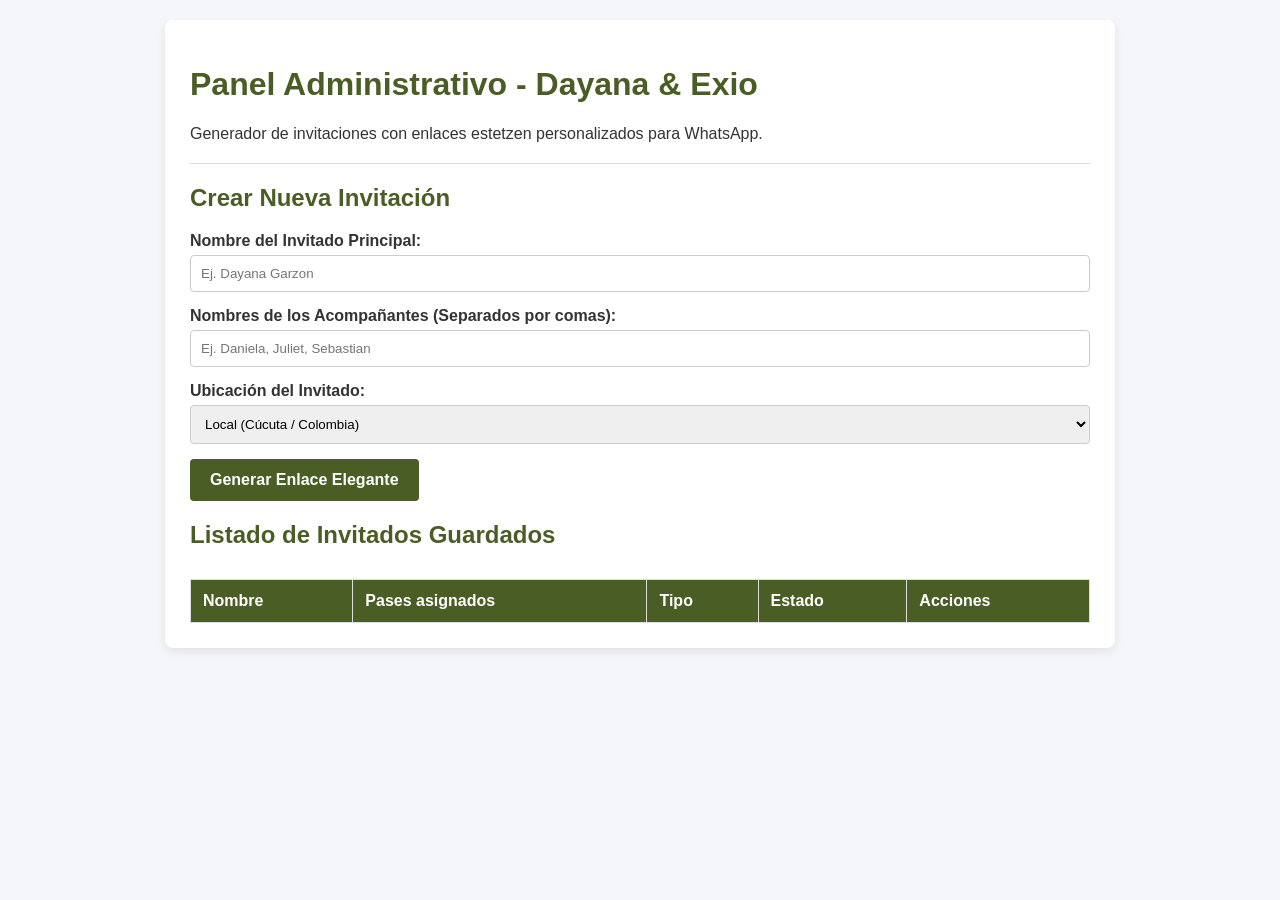
<file: admin.html>
<!DOCTYPE html>
<html lang="es">
<head>
    <meta charset="UTF-8">
    <meta name="viewport" content="width=device-width, initial-scale=1.0">
    <title>Panel de Control - Invitaciones de Boda</title>
    <style>
        body { font-family: 'Arial', sans-serif; background-color: #f4f6f9; margin: 0; padding: 20px; color: #333; }
        .container { max-width: 900px; margin: 0 auto; background: white; padding: 25px; border-radius: 8px; box-shadow: 0 4px 10px rgba(0,0,0,0.08); }
        h1, h2 { color: #4a5d24; }
        .form-group { margin-bottom: 15px; }
        .form-group label { display: block; margin-bottom: 5px; font-weight: bold; }
        .form-group input, .form-group select { width: 100%; padding: 10px; border: 1px solid #ccc; border-radius: 4px; box-sizing: border-box; }
        button { background-color: #4a5d24; color: white; border: none; padding: 12px 20px; border-radius: 4px; cursor: pointer; font-size: 1rem; font-weight: bold; }
        button:hover { background-color: #3d4e1e; }
        #resultado-link { background-color: #e8f5e9; border: 1px solid #c8e6c9; padding: 15px; margin-top: 20px; border-radius: 4px; }
        #link-generado { width: 100%; padding: 10px; background-color: #fff; border: 1px solid #bbb; border-radius: 4px; font-weight: bold; color: #333; }
        table { width: 100%; border-collapse: collapse; margin-top: 30px; }
        th, td { border: 1px solid #ddd; padding: 12px; text-align: left; }
        th { background-color: #4a5d24; color: white; }
        tr:nth-child(even) { background-color: #f9f9f9; }
        .badge { padding: 4px 8px; border-radius: 4px; font-size: 0.85rem; font-weight: bold; }
        .badge-enviado { background-color: #ffe0b2; color: #e65100; }
        .badge-visto { background-color: #b3e5fc; color: #01579b; }
        .btn-eliminar { background-color: #c62828; color: white; border: none; padding: 6px 10px; font-size: 0.85rem; border-radius: 4px; cursor: pointer; }
        .btn-eliminar:hover { background-color: #b71c1c; }
    </style>
</head>
<body>

    <div class="container">
        <h1>Panel Administrativo - Dayana & Exio</h1>
        <p>Generador de invitaciones con enlaces estetzen personalizados para WhatsApp.</p>
        
        <hr style="border: 0; height: 1px; background: #ddd; margin: 20px 0;">

        <h2>Crear Nueva Invitación</h2>
        <div class="form-group">
            <label for="input-nombre">Nombre del Invitado Principal:</label>
            <input type="text" id="input-nombre" placeholder="Ej. Dayana Garzon">
        </div>
        
        <div class="form-group">
            <label for="input-pases">Nombres de los Acompañantes (Separados por comas):</label>
            <input type="text" id="input-pases" placeholder="Ej. Daniela, Juliet, Sebastian">
        </div>
        
        <div class="form-group">
            <label for="select-tipo">Ubicación del Invitado:</label>
            <select id="select-tipo">
                <option value="local">Local (Cúcuta / Colombia)</option>
                <option value="fuera">Fuera (Internacional con módulo de regalos)</option>
            </select>
        </div>

        <button onclick="generarInvitacion()">Generar Enlace Elegante</button>

        <div id="resultado-link" style="display: none;">
            <p style="margin-top: 0; font-weight: bold; color: #2e7d32;">✓ ¡Enlace generado con éxito! Copia este link:</p>
            <input type="text" id="link-generado" readonly onclick="this.select()">
        </div>

        <h2>Listado de Invitados Guardados</h2>
        <table>
            <thead>
                <tr>
                    <th>Nombre</th>
                    <th>Pases asignados</th>
                    <th>Tipo</th>
                    <th>Estado</th>
                    <th>Acciones</th>
                </tr>
            </thead>
            <tbody id="tabla-invitados">
                <!-- Se rellena automáticamente vía script -->
            </tbody>
        </table>
    </div>

    <script>
        function generarInvitacion() {
            const nombre = document.getElementById('input-nombre').value.trim();
            const pases = document.getElementById('input-pases').value.trim();
            const tipo = document.getElementById('select-tipo').value;

            if (!nombre) {
                alert("Por favor, introduce al menos el nombre del invitado principal.");
                return;
            }

            const idUnico = 'id_' + Date.now();

            const nuevoInvitado = {
                id: idUnico,
                nombre: nombre,
                pases: pases,
                tipo: tipo,
                estado: 'enviado'
            };

            const dbInvitados = JSON.parse(localStorage.getItem('boda_invitados')) || [];
            dbInvitados.push(nuevoInvitado);
            localStorage.setItem('boda_invitados', JSON.stringify(dbInvitados));

            // GENERACIÓN DINÁMICA DE LA URL CON PARÁMETROS HOMOLOGADOS
            const nombreFormateado = encodeURIComponent(nombre.replace(/\s+/g, '-'));
            const pasesFormateados = encodeURIComponent(pases);
            
            const urlLimpia = window.location.origin + window.location.pathname.replace('admin.html', '');
            
            // Garantiza que el parámetro de tipo coincida exactamente con la validación de la invitación
            const linkFinal = `${urlLimpia}?to=${nombreFormateado}&invitados=${pasesFormateados}&tipo=${tipo}`;

            const contenedorResultado = document.getElementById('resultado-link');
            contenedorResultado.style.display = 'block';
            document.getElementById('link-generado').value = linkFinal;

            document.getElementById('input-nombre').value = "";
            document.getElementById('input-pases').value = "";
            
            actualizarTabla();
        }

        function actualizarTabla() {
            const tbody = document.getElementById('tabla-invitados');
            if (!tbody) return;
            
            tbody.innerHTML = "";
            const dbInvitados = JSON.parse(localStorage.getItem('boda_invitados')) || [];

            dbInvitados.forEach((inv, index) => {
                const fila = document.createElement('tr');
                const claseBadge = inv.estado === 'visto' ? 'badge-visto' : 'badge-enviado';
                const textoEstado = inv.estado.toUpperCase();

                fila.innerHTML = `
                    <td><strong>${inv.nombre}</strong></td>
                    <td>${inv.pases ? inv.pases : 'Solo pase principal'}</td>
                    <td>${inv.tipo === 'fuera' ? '✈ Internacional' : '🏠 Local'}</td>
                    <td><span class="badge ${claseBadge}">${textoEstado}</span></td>
                    <td>
                        <button class="btn-eliminar" onclick="eliminarInvitado(${index})">Eliminar</button>
                    </td>
                `;
                tbody.appendChild(fila);
            });
        }

        function eliminarInvitado(index) {
            if (confirm("¿Estás seguro de que deseas eliminar este invitado del listado?")) {
                const dbInvitados = JSON.parse(localStorage.getItem('boda_invitados')) || [];
                dbInvitados.splice(index, 1);
                localStorage.setItem('boda_invitados', JSON.stringify(dbInvitados));
                actualizarTabla();
            }
        }

        document.addEventListener("DOMContentLoaded", () => {
            actualizarTabla();
        });
    </script>
</body>
</html>
</file>
